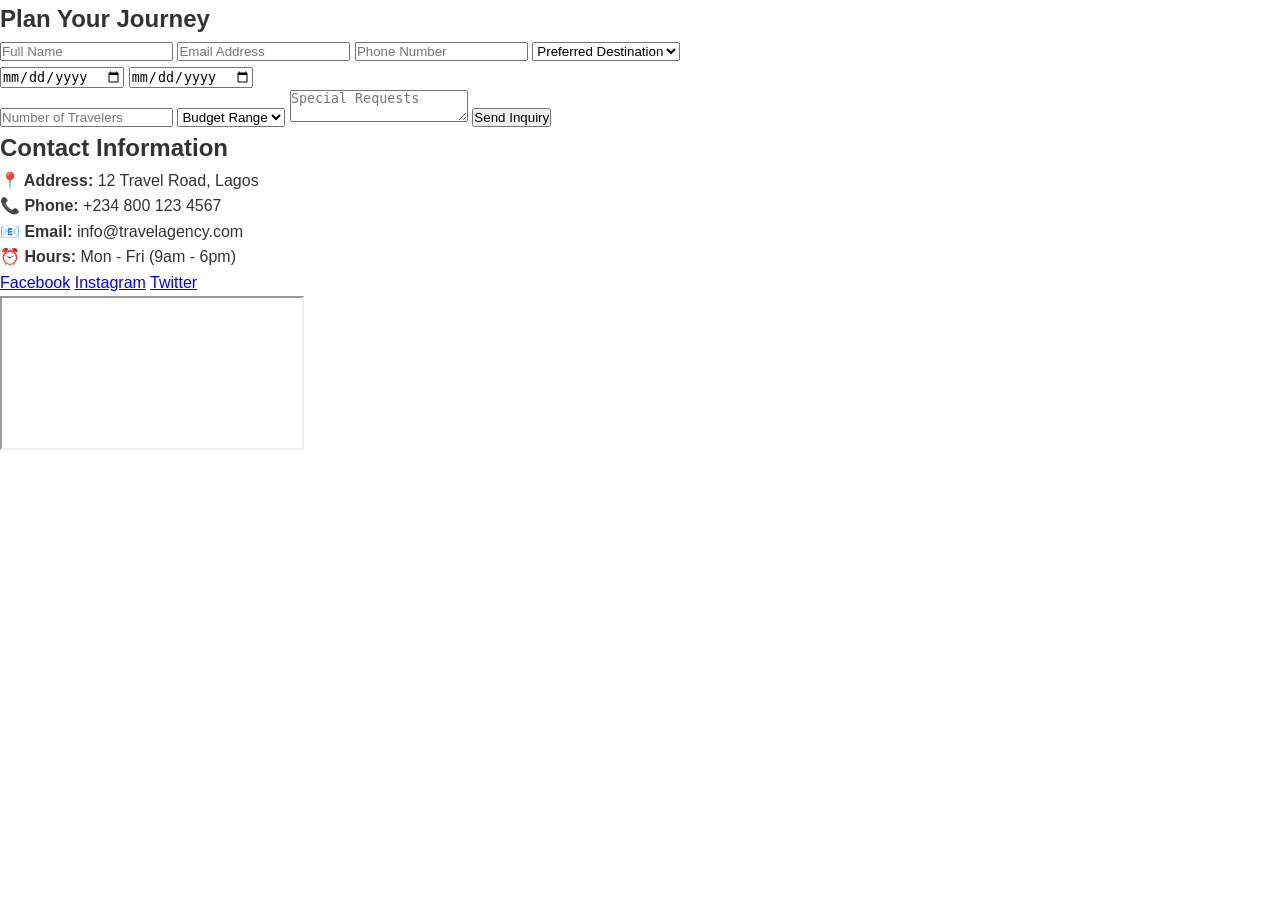
<file: HTML/contact.html>
<!DOCTYPE html>
<html lang="en">
<head>
  <meta charset="UTF-8">
  <meta name="viewport" content="width=device-width, initial-scale=1.0">
  <title>JojiaTravelAgency</title>
  <link rel="stylesheet" href="styles.css">
</head>
<body>
  <section class="contact">
    <div class="contact-container">

        <div class="contact-form">
            <h2>Plan Your Journey</h2>

            <form>
                <input type="text" placeholder="Full Name" required>
                <input type="email" placeholder="Email Address" required>
                <input type="tel" placeholder="Phone Number">

                <select required>
                    <option value="">Preferred Destination</option>
                    <option>Paris</option>
                    <option>Dubai</option>
                    <option>Bali</option>
                    <option>Cape Town</option>
                </select>

                <div class="date-group">
                    <input type="date">
                    <input type="date">
                </div>

                <input type="number" placeholder="Number of Travelers">

                <select>
                    <option value="">Budget Range</option>
                    <option>$500 - $1000</option>
                    <option>$1000 - $3000</option>
                    <option>$3000+</option>
                </select>

                <textarea placeholder="Special Requests"></textarea>

                <button type="submit">Send Inquiry</button>
            </form>
        </div>

        <div class="contact-info">
            <h2>Contact Information</h2>

            <p><strong>📍 Address:</strong> 12 Travel Road, Lagos</p>
            <p><strong>📞 Phone:</strong> +234 800 123 4567</p>
            <p><strong>📧 Email:</strong> info@travelagency.com</p>
            <p><strong>⏰ Hours:</strong> Mon - Fri (9am - 6pm)</p>

            <div class="socials">
                <a href="#">Facebook</a>
                <a href="#">Instagram</a>
                <a href="#">Twitter</a>
            </div>
        </div>

    </div>

    <div class="map">
        <iframe 
            src="https://maps.google.com/maps?q=lagos&t=&z=13&ie=UTF8&iwloc=&output=embed">
        </iframe>
    </div>
</section>
</body>
</html>
</file>
<file: HTML/styles.css>
* {
    margin: 0;
    padding: 0;
    box-sizing: border-box;
}
html {
    scroll-behavior: smooth;
}

header{
    width: 100%;
    height: 4rem;
    font-family: "Montserrat", sans-serif;
    border-bottom: 1px solid rgba(53, 51, 51,0.3);
    background-color: #f3fffd;
    position: sticky;
    top: 3;
    z-index: 50;
}

.logo .tagline {
    font-size: 0.7rem;
    color: #777;
    margin-top: -6px;
    letter-spacing: 1.5px;
    text-transform: uppercase;
    font-weight: 500;
}

body {
    font-family: 'Open Sans', sans-serif;
    line-height: 1.6;
    color: #333;
}

:root {
    --primary-color: #1e88e5;
    --secondary-color: #ff6f00;
    --dark-color: #2c3e50;
    --light-color: #f8f9fa;
    --text-color: #333;
    --border-radius: 12px;
    --transition: all 0.3s ease;
}

.nav-bar {
    display: flex;
    justify-content: space-between;
    padding-top: 10px;
    padding-left: 3rem;
    padding-right: 3rem;
    align-items: center;
    font-size: 10px;
}

.nav-bar i {
    margin: 5px;
    color: rgb(63, 63, 65);
}

.logo {
    font-size: 22px;
    font-weight: 800;
}

.nav-bar .nav-links {
    display: flex;
   justify-content: center;
    align-items: center;
}

.nav ul {
    display: flex;
    list-style: none;
    align-items: center;
}

.nav ul li {
    position: relative;
}

.nav-bar a {
    color: rgb(14, 13, 13);
    font-size: 13px;
    padding: 5px;
    text-decoration: none;
    padding-right: 1 rem;
}

.nav-links {
    list-style: none;
    padding: 0;
    margin: 0;
}

.btn {
    background-color: blue;
    border: none;
    padding: 10px 10px;
    border-radius: 5px;
    color: antiquewhite;
    cursor: pointer;
}
.btn span {
    display: none;
    font-size: 24px;
    cursor: pointer;
}

.dropdown-menu {
    display: none;
    position: absolute;
    background-color: #d5f1f1;
    padding: 20px 10px;
    top: 100%;
    left: 0;
    right: 0;
    min-width: 5rem;
    z-index: 10;
}
.dropdown:hover .dropdown-menu {
    display: block;
}

.dropdown-menu a {
    display: inline-block;
    color: rgb(19, 17, 17);
}

.hero {
    position: relative;
    height: 400px;
    background-image: url('https://images.unsplash.com/photo-1488646953014-85cb44e25828?w=1600&h=600&fit=crop');
    background-size: cover;
    background-position: center;
    display: flex;
    align-items: center;
    justify-content: center;
}

.hero-overlay {
    position: absolute;
    top: 0;
    left: 0;
    width: 100%;
    height: 100%;
    background-color: rgba(0, 0, 0, 0.5);
}

.hero-content {
    position: relative;
    z-index: 2;
    text-align: center;
    color: antiquewhite;
}

.hero-content h1 {
    font-family: 'Montserrat', sans-serif;
    font-size: 3.5rem;
    font-weight: 700;
    margin-bottom: 1rem;
    text-shadow: 2px 2px 4px rgba(0,0,0,0.5);
}

.hero-content p {
    font-size: 1.3rem;
    font-weight: 300;
}

.destinations-section {
    padding: 4rem 0;
    background-color: var(--light-color);
}

.container {
    max-width: 1200px;
    margin: 0 auto;
    padding: 0 2rem;
}

.destinations-grid {
    display: grid;
    grid-template-columns: repeat(3, 1fr);
    gap: 2rem;
}

.destination-card {
    background-color: white;
    border-radius: var(--border-radius);
    overflow: hidden;
    box-shadow: 0 4px 6px rgba(0,0,0,0.1);
    transition: var(--transition);
    display: flex;
    flex-direction: column;
}

.destination-card:hover {
    transform: translateY(-10px);
    box-shadow: 0 12px 24px rgba(0,0,0,0.2);
}

.card-image {
    width: 100%;
    height: 250px;
    overflow: hidden;
}

.card-image img {
    width: 100%;
    height: 100%;
    object-fit: cover;
    transition: var(--transition);
}

.destination-card:hover .card-image img {
    transform: scale(1.1);
}

.card-content {
    padding: 1.5rem;
    flex-grow: 1;
    display: flex;
    flex-direction: column;
}

.card-content h3 {
    font-family: 'Montserrat', sans-serif;
    font-size: 1.5rem;
    color: var(--dark-color);
    margin-bottom: 0.3rem;
}

.country {
    font-size: 0.9rem;
    color: #666;
    margin-bottom: 1rem;
    font-style: italic;
}

.description {
    color: var(--text-color);
    margin-bottom: 1rem;
    flex-grow: 1;
    font-size: 0.95rem;
    line-height: 1.6;
}

.price {
    font-size: 1rem;
    color: #666;
    margin-bottom: 1rem;
}

.price span {
    font-family: 'Montserrat', sans-serif;
    font-size: 1.5rem;
    font-weight: 700;
    color: blueviolet;
}

.learn-more-btn {
    background-color: var(--primary-color);
    color: white;
    border: none;
    padding: 0.75rem 1.5rem;
    border-radius: 5px;
    font-family: 'Montserrat', sans-serif;
    font-weight: 600;
    font-size: 1rem;
    cursor: pointer;
    transition: var(--transition);
}

.learn-more-btn:hover {
    background-color: var(--secondary-color);
    transform: scale(1.05);
}

.footer {
    background-color: var(--dark-color);
    color: white;
    text-align: center;
    padding: 2rem 0;
    margin-top: 3rem;
}


@media (max-width: 640px) {
    .destinations-grid {
        grid-template-columns: 1fr;
    }
    
    .hero {
        height: 300px;
    }
    
    .hero-content h1 {
        font-size: 2rem;
    }
    
    .hero-content p {
        font-size: 1rem;
    }
    
    .nav-container {
        flex-direction: column;
        gap: 1rem;
    }
    
    .nav-menu {
        flex-wrap: wrap;
        justify-content: center;
        gap: 0.5rem;
    }
    
    .nav-menu a {
        padding: 0.4rem 0.8rem;
        font-size: 0.9rem;
    }
    
    .container {
        padding: 0 1rem;
    }
}

@media (max-width:767px) {
    .nav-bar a {
        display: none;
    }
    .hero-container {
        flex-direction: row;
        
    }

    .hero-image img {
        width: 250px;
        margin-top: 20px;
    }

    .hero-text h1 {
        font-size: 2rem;
    }
}


@media (max-width: 968px) {
    .destinations-grid {
        grid-template-columns: repeat(2, 1fr);
    }
    
    .hero-content h1 {
        font-size: 2.5rem;
    }
    
    .nav-menu {
        gap: 1rem;
    }
}
</file>
